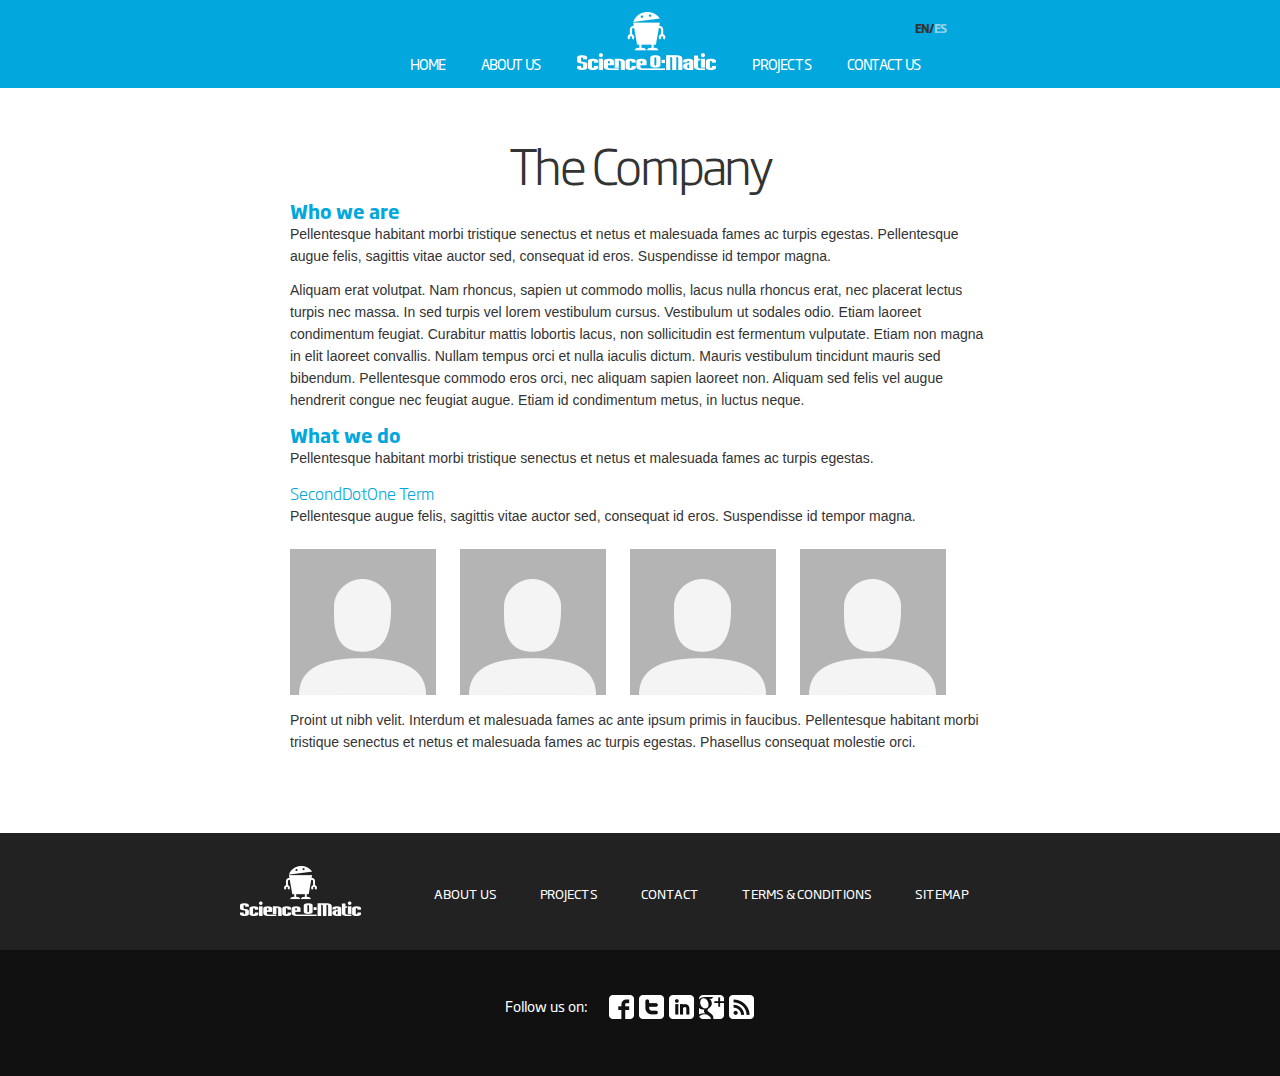
<file: scienceomatic/company.html>
<!DOCTYPE html>
<html>
    <head>
        <meta http-equiv="Content-Type" content="text/html; charset=UTF-8">
        <meta name="viewport" content="width=device-width, initial-scale=1, maximum-scale=1">
        <link rel="shortcut icon" href="img/favicon.png" />
        <title>Science-o'Matic</title>
        <script src="http://code.jquery.com/jquery-2.0.3.min.js"></script>
        <script src="js/action.js"></script>
        <link rel="stylesheet" type="text/css" href="css/reseter.css">
        <link rel="stylesheet" type="text/css" href="css/styles.css">
    </head>
    <body class="terms">
        <header>
            <nav id="desktop">
                <ul>
                <li><a href="#">HOME</a></li>
                <li><a href="#">ABOUT US</a></li>
                <li><a href="#" class="logo"><img src="img/logo.png"/></a></li>
                <li><a href="#">PROJECTS</a></li>
                <li><a href="#">CONTACT US</a></li>
                </ul>
                <div id="languages">
                    <a class="selected">EN</a> / <a href="#">ES</a>
                </div>
            </nav>
            <nav id="menu-mobile">
                <div id="navMobile">
                    <a href="#" class="logo"><img src="img/logo.png"/></a>
                    <button id="mobile-menu-button"><img src="img/mobile-menu_icon.png" /></a>
                </div>
                <ul>
                    <a href="#"><li>HOME</li></a>
                    <a href="#"><li>ABOUT US</li></a>
                    <a href="#"><li>PROJECTS</li></a>
                    <a href="#"><li>CONTACT US</li></a>
                </ul>
            </nav>
        </header>
        <section>
            <article>
            <h1>The Company</h1>
            <h3>Who we are</h3>
            <p>Pellentesque habitant morbi tristique senectus et netus et malesuada fames ac turpis egestas.
            Pellentesque augue felis, sagittis vitae auctor sed, consequat id eros. Suspendisse id tempor magna.</p> 
            <p>Aliquam erat volutpat. Nam rhoncus, sapien ut commodo mollis, lacus nulla rhoncus erat, nec placerat lectus turpis nec massa.
            In sed turpis vel lorem vestibulum cursus. Vestibulum ut sodales odio. Etiam laoreet condimentum feugiat.
            Curabitur mattis lobortis lacus, non sollicitudin est fermentum vulputate. Etiam non magna in elit laoreet convallis.
            Nullam tempus orci et nulla iaculis dictum. Mauris vestibulum tincidunt mauris sed bibendum.
            Pellentesque commodo eros orci, nec aliquam sapien laoreet non. Aliquam sed felis vel augue hendrerit congue nec feugiat augue. Etiam id condimentum metus, in luctus neque.</p>
            <h3>What we do</h3>
            <p>Pellentesque habitant morbi tristique senectus et netus et malesuada fames ac turpis egestas.</p> 
            <h4>SecondDotOne Term</h4>
            <p>Pellentesque augue felis, sagittis vitae auctor sed, consequat id eros. Suspendisse id tempor magna.</p>
            <ul class="images">
                <li><img src="img/photo-img.png"/></li>
                <li><img src="img/photo-img.png"/></li>
                <li><img src="img/photo-img.png"/></li>
                <li><img src="img/photo-img.png"/></li>
            </ul>
            <p>Proint ut nibh velit. Interdum et malesuada fames ac ante ipsum primis in faucibus. Pellentesque habitant morbi tristique senectus et netus et malesuada fames ac turpis egestas.
            Phasellus consequat molestie orci.</p>
            </article>
        </section>
        <footer>
            <div class="navigation">
                <section>
                    <div class="footerLogo"><img src="img/logoFooter.png"/></div>
                    <nav>
                        <ul>
                            <li><a href="#">About Us</a></li>
                            <li><a href="#">Projects</a></li>
                            <li><a href="#">Contact</a></li>
                            <li><a href="#">Terms & Conditions</a></li>
                            <li><a href="#">Sitemap</a></li>
                        </ul>
                    </nav>
                </section>
            </div>
            <div class="socialNetworks">
                <section>
                    <span>Follow us on:</span>
                    <ul>
                        <li><a href="#" class="button facebook"></a></li>
                        <li><a href="#" class="button twitter"></a></li>
                        <li><a href="#" class="button linkedin"></a></li>
                        <li><a href="#" class="button google"></a></li>
                        <li><a href="#" class="button rss"></a></li>
                    </ul>
                </section>
            </div>
        </footer>
    </body>
</html>
</file>
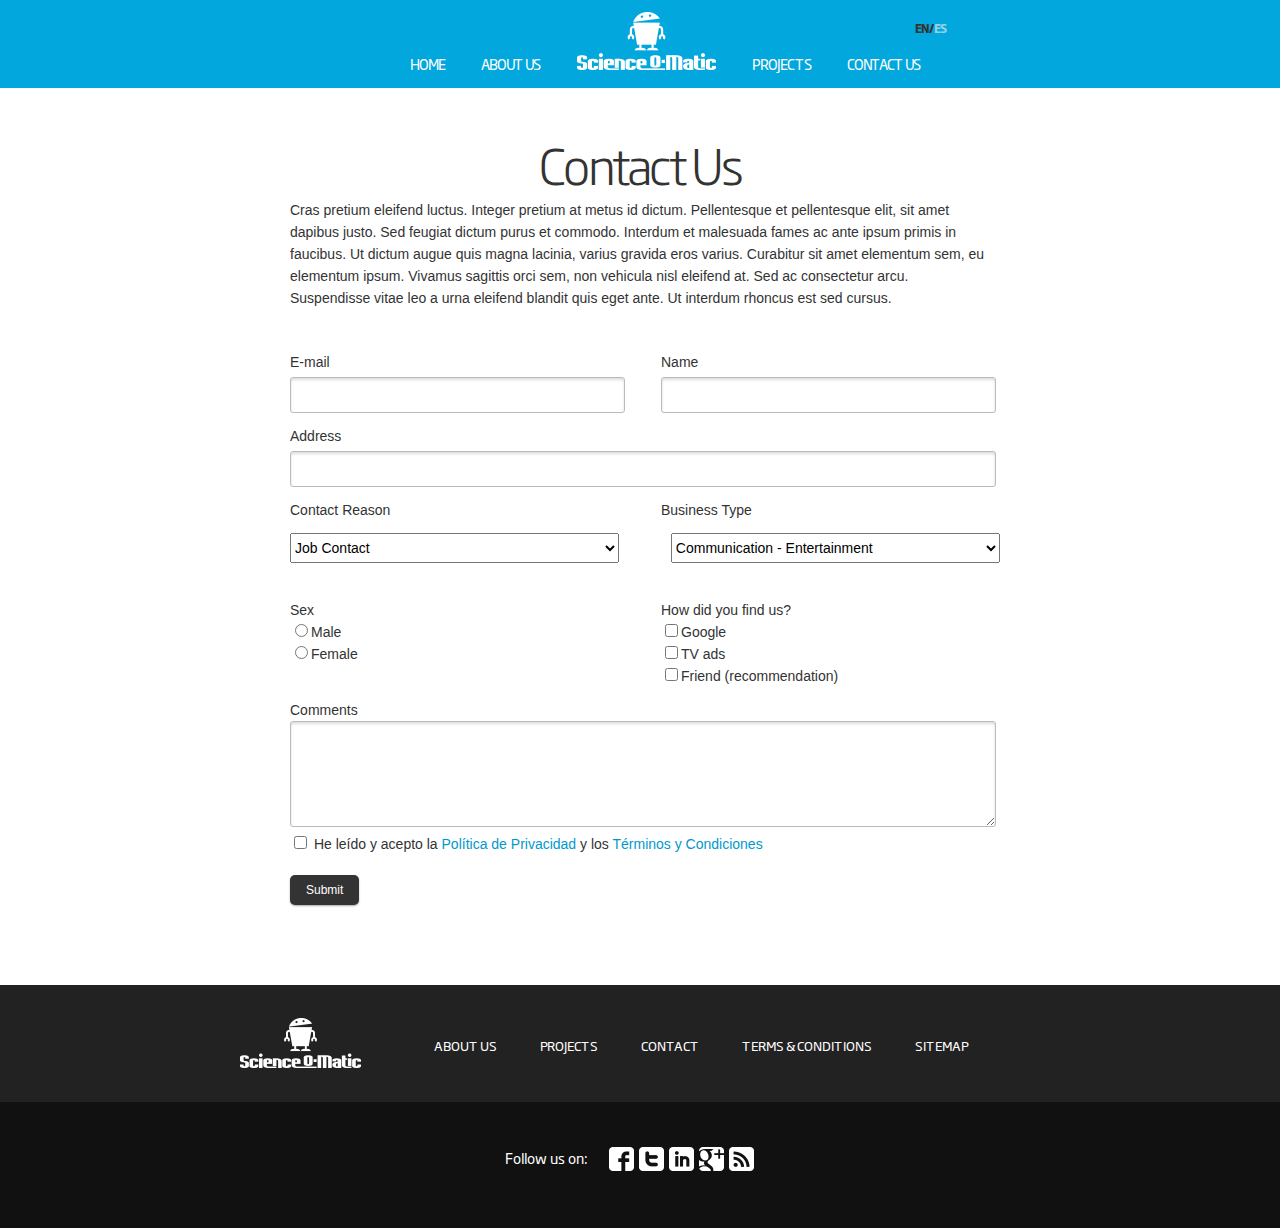
<file: scienceomatic/contact.html>
<!DOCTYPE html>
<html>
    <head>
        <meta http-equiv="Content-Type" content="text/html; charset=UTF-8">
        <meta name="viewport" content="width=device-width, initial-scale=1, maximum-scale=1">
        <link rel="shortcut icon" href="img/favicon.png" />
        <title>Science-o'Matic</title>
        <script src="http://code.jquery.com/jquery-2.0.3.min.js"></script>
        <script src="js/action.js"></script>
        <link rel="stylesheet" type="text/css" href="css/reseter.css">
        <link rel="stylesheet" type="text/css" href="css/styles.css">
    </head>
    <body class="contact">
        <header>
            <nav id="desktop">
                <ul>
                <li><a href="#">HOME</a></li>
                <li><a href="#">ABOUT US</a></li>
                <li><a href="#" class="logo"><img src="img/logo.png"/></a></li>
                <li><a href="#">PROJECTS</a></li>
                <li><a href="#">CONTACT US</a></li>
                </ul>
                <div id="languages">
                    <a class="selected">EN</a> / <a href="#">ES</a>
                </div>
            </nav>
            <nav id="menu-mobile">
                <div id="navMobile">
                    <a href="#" class="logo"><img src="img/logo.png"/></a>
                    <button id="mobile-menu-button"><img src="img/mobile-menu_icon.png" /></a>
                </div>
                <ul>
                    <a href="#"><li>HOME</li></a>
                    <a href="#"><li>ABOUT US</li></a>
                    <a href="#"><li>PROJECTS</li></a>
                    <a href="#"><li>CONTACT US</li></a>
                </ul>
            </nav>
        </header>
        <section>
            <article>
                <h1>Contact Us</h1>
                <p>Cras pretium eleifend luctus. Integer pretium at metus id dictum.
                Pellentesque et pellentesque elit, sit amet dapibus justo.
                Sed feugiat dictum purus et commodo. Interdum et malesuada fames ac ante ipsum primis in faucibus.
                Ut dictum augue quis magna lacinia, varius gravida eros varius.
                Curabitur sit amet elementum sem, eu elementum ipsum. Vivamus sagittis orci sem, non vehicula nisl eleifend at.
                Sed ac consectetur arcu. Suspendisse vitae leo a urna eleifend blandit quis eget ante. Ut interdum rhoncus est sed cursus.</p>
                <form>
                    <div class="block left">
                        <label for="email">E-mail</label>
                        <br/>
                        <input type="text" name="email" title="email"/>
                    </div>
                    <div class="block right">
                        <label for="Name">Name</label>
                        <br/>
                        <input type="text" name="name" title="name"/>
                    </div>
                    
                    <div class="wide">
                        <label for="address">Address</label>
                        <br/>
                        <input type="text" name="address" title="address"/>
                    </div>
                    
                    <div class="block left">
                        <label for="contact_reason">Contact Reason</label>
                        <br/>
                        <select name="contact_reason" title="contact_reason">
                            <option>Job Contact</option>
                            <option>Technical Support</option>
                        </select>
                    </div>
                    <div class="block right">
                        <label for="business_type">Business Type</label>
                        <br/>
                        <select name="business_type" title="business_type">
                            <option>Communication - Entertainment</option>
                            <option>Customer service</option>
                        </select>
                    </div>
        
                    <div class="block left">
                        <label for="sex">Sex</label>
                        <br/>
                        <input type="radio" name="sex" value="male">Male<br>
                        <input type="radio" name="sex" value="female">Female
                    </div>
                    <div class="block right">
                        <label for="find_us">How did you find us?</label>
                        <br/>
                        <input type="checkbox" name="find_us" value="google">Google<br/>
                        <input type="checkbox" name="find_us" value="tv_ads">TV ads<br/>
                        <input type="checkbox" name="find_us" value="friend">Friend (recommendation)<br/>
                    </div>
        
                    <div class="wide">
                        <label for="comments">Comments</label>
                        <textarea class="comments" name="comments" title="comments">
                            
                        </textarea>
                    </div>
                    
                    <input type="checkbox"/>
                    <span>He leído y acepto la <a href="#">Política de Privacidad</a> y los <a href="#">Términos y Condiciones</a></span>
                    <br/>
                    <button type="submit" id="submit">Submit</button>
                </form>
            </article>
        </section>
        <footer>
            <div class="navigation">
                <section>
                    <div class="footerLogo"><img src="img/logoFooter.png"/></div>
                    <nav>
                        <ul>
                            <li><a href="#">About Us</a></li>
                            <li><a href="#">Projects</a></li>
                            <li><a href="#">Contact</a></li>
                            <li><a href="#">Terms & Conditions</a></li>
                            <li><a href="#">Sitemap</a></li>
                        </ul>
                    </nav>
                </section>
            </div>
            <div class="socialNetworks">
                <section>
                    <span>Follow us on:</span>
                    <ul>
                        <li><a href="#" class="button facebook"></a></li>
                        <li><a href="#" class="button twitter"></a></li>
                        <li><a href="#" class="button linkedin"></a></li>
                        <li><a href="#" class="button google"></a></li>
                        <li><a href="#" class="button rss"></a></li>
                    </ul>
                </section>
            </div>
        </footer>
    </body>
</html>
</file>
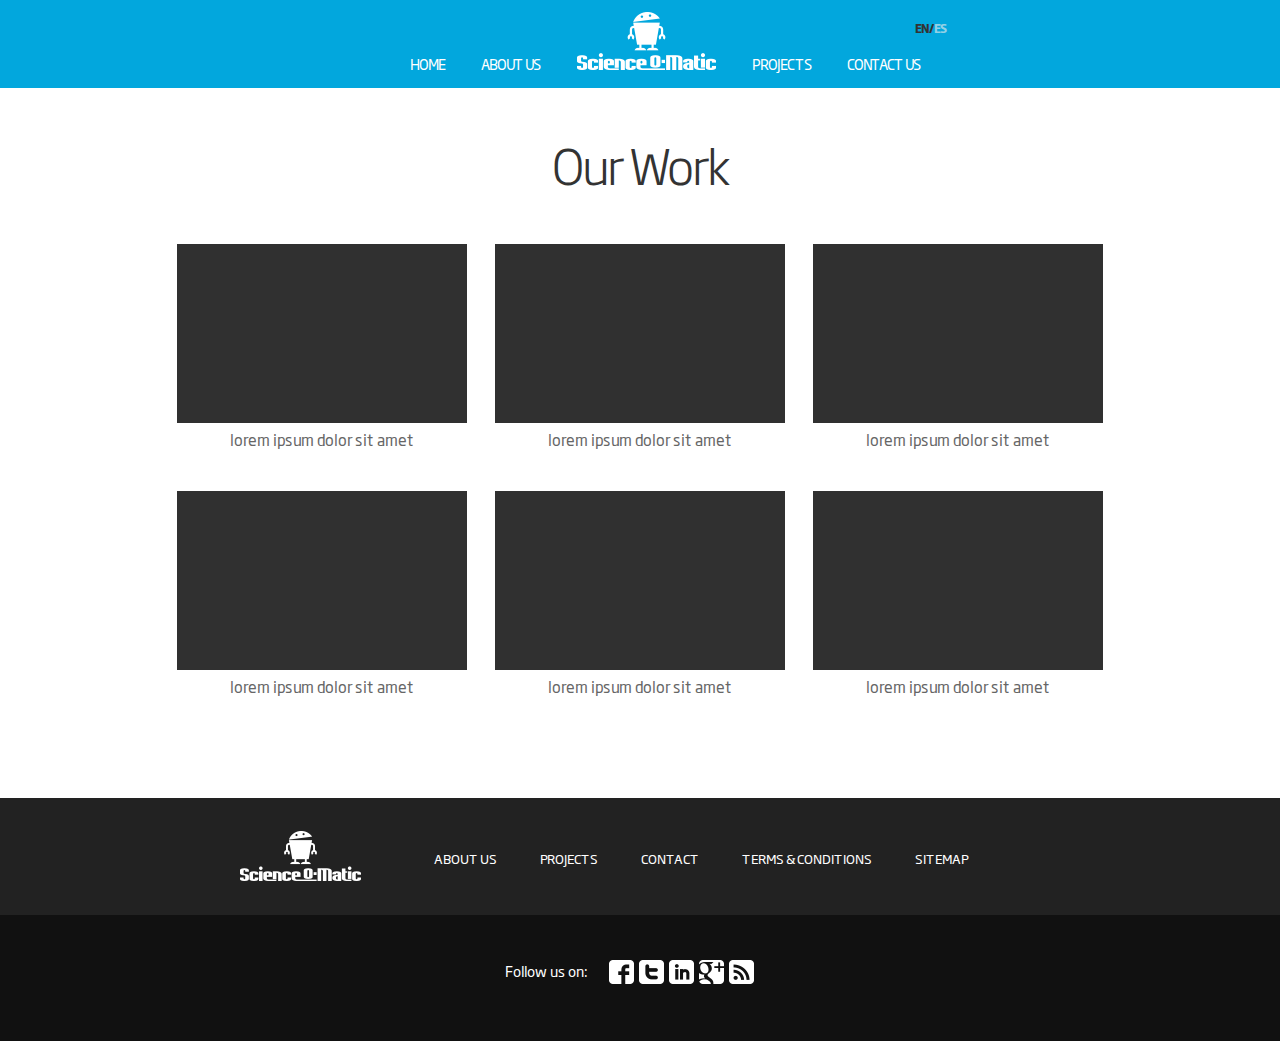
<file: scienceomatic/work.html>
<!DOCTYPE html>
<html>
    <head>
        <meta http-equiv="Content-Type" content="text/html; charset=UTF-8">
        <meta name="viewport" content="width=device-width, initial-scale=1, maximum-scale=1">
        <link rel="shortcut icon" href="img/favicon.png" />
        <title>Science-o'Matic</title>
        <script src="http://code.jquery.com/jquery-2.0.3.min.js"></script>
        <script src="js/action.js"></script>
        <link rel="stylesheet" type="text/css" href="css/reseter.css">
        <link rel="stylesheet" type="text/css" href="css/styles.css">
    </head>
    <body class="work">
        <header>
            <nav id="desktop">
                <ul>
                <li><a href="#">HOME</a></li>
                <li><a href="#">ABOUT US</a></li>
                <li><a href="#" class="logo"><img src="img/logo.png"/></a></li>
                <li><a href="#">PROJECTS</a></li>
                <li><a href="#">CONTACT US</a></li>
                </ul>
                <div id="languages">
                    <a class="selected">EN</a> / <a href="#">ES</a>
                </div>
            </nav>
            <nav id="menu-mobile">
                <div id="navMobile">
                    <a href="#" class="logo"><img src="img/logo.png"/></a>
                    <button id="mobile-menu-button"><img src="img/mobile-menu_icon.png" /></a>
                </div>
                <ul>
                    <a href="#"><li>HOME</li></a>
                    <a href="#"><li>ABOUT US</li></a>
                    <a href="#"><li>PROJECTS</li></a>
                    <a href="#"><li>CONTACT US</li></a>
                </ul>
            </nav>
        </header>
        <section class="work">
            <h1>Our Work</h1>
            <ul class="work">
                <li>
                    <a href="#">
                        <img src="img/work.png"/><br/>
                        <span>lorem ipsum dolor sit amet</span>
                    </a>
                </li>
                <li>
                    <a href="#">
                        <img src="img/work.png"/><br/>
                        <span>lorem ipsum dolor sit amet</span>
                    </a>
                </li>
                <li>
                    <a href="#">
                        <img src="img/work.png"/><br/>
                        <span>lorem ipsum dolor sit amet</span>
                    </a>
                </li>
                <li>
                    <a href="#">
                        <img src="img/work.png"/><br/>
                        <span>lorem ipsum dolor sit amet</span>
                    </a>
                </li>
                <li>
                    <a href="#">
                        <img src="img/work.png"/><br/>
                        <span>lorem ipsum dolor sit amet</span>
                    </a>
                </li>
                <li>
                    <a href="#">
                        <img src="img/work.png"/><br/>
                        <span>lorem ipsum dolor sit amet</span>
                    </a>
                </li>
            </ul>
        </section>
        <footer>
            <div class="navigation">
                <section>
                    <div class="footerLogo"><img src="img/logoFooter.png"/></div>
                    <nav>
                        <ul>
                            <li><a href="#">About Us</a></li>
                            <li><a href="#">Projects</a></li>
                            <li><a href="#">Contact</a></li>
                            <li><a href="#">Terms & Conditions</a></li>
                            <li><a href="#">Sitemap</a></li>
                        </ul>
                    </nav>
                </section>
            </div>
            <div class="socialNetworks">
                <section>
                    <span>Follow us on:</span>
                    <ul>
                        <li><a href="#" class="button facebook"></a></li>
                        <li><a href="#" class="button twitter"></a></li>
                        <li><a href="#" class="button linkedin"></a></li>
                        <li><a href="#" class="button google"></a></li>
                        <li><a href="#" class="button rss"></a></li>
                    </ul>
                </section>
            </div>
        </footer>
    </body>
</html>
</file>
<file: scienceomatic/css/styles.css>
/*--------------------
 FONT-FACE
 --------------------*/
@font-face {
    font-family: 'SohoLight';
    src: url('sohogothicpro-light.eot');
    src: url('sohogothicpro-light.eot') format('embedded-opentype'),
         url('sohogothicpro-light.woff') format('woff'),
         url('sohogothicpro-light.ttf') format('truetype'),
         url('sohogothicpro-light.svg#SohoGothicProLight') format('svg');
}

@font-face {
    font-family: 'SohoRegular';
    src: url('sohogothicpro-regular.eot');
    src: url('sohogothicpro-regular.eot') format('embedded-opentype'),
         url('sohogothicpro-regular.woff') format('woff'),
         url('sohogothicpro-regular.ttf') format('truetype'),
         url('sohogothicpro-regular.svg#SohoGothicProRegular') format('svg');
}

@font-face {
    font-family: 'SohoBold';
    src: url('sohogothicpro-bold.eot');
    src: url('sohogothicpro-bold.eot') format('embedded-opentype'),
         url('sohogothicpro-bold.woff') format('woff'),
         url('sohogothicpro-bold.ttf') format('truetype'),
         url('sohogothicpro-bold.svg#SohoGothicProBold') format('svg');
}


/*--------------------
 BASIC STYLES
 --------------------*/

body {
    width: 100%;
    height: 100%;
    margin: 0;
    background: #fff;
}

a {
    text-decoration: none;
    color: #0099cc;
}

img a {
    border: none;
    border-width: 0;
}

p {
    color: #333;
    font-family: 'Lucida Grande', verdana, sans-serif;
    font-size: 14px;
    line-height: 22px;
    margin-bottom: 12px;
}

h1 {
    color:#333;
    font-family: 'SohoLight';
    font-size: 48px;
    letter-spacing: -0.06em;
    text-align: center;
}

h2 {
    color:#333;
    font-family: 'SohoLight';
    font-size: 36px;
    letter-spacing: -0.04em;
    text-align: center;
}

h3 {
    color: #02a7dd;
    font-family: 'SohoBold';
    font-size: 18px;
    line-height: 24px;
}

h4 {
    color: #02a7dd;
    font-family: 'SohoLight';
    font-size: 16px;
}

h5 {
    color: #333;
    font-family: 'SohoBold';
    font-size: 12px;
}

h6 {
    color: #333;
    font-family: 'SohoRegular';
    font-size: 12px;
}

button {
    color: #fff;
    border: none;
    border-radius: 5px;
    background: #333;
    font-size: 12px;
    text-align: center;
    padding: 8px 16px ;
    cursor: pointer;
    margin-top: 20px;
    box-shadow: 0 1px 2px #aaa;
}

button:hover {
    color: #ccc;
}

button:active {
    background: #111;
    color: #ccc;
    box-shadow: none;
}

::selection {
    background: #444;
    color: #fff;
}

::-moz-selection {
    background: #444;
    color: #fff;
}

/*--------------------
 HEADER
 --------------------*/

header {
    height: 88px;
    color: #fff;
    background: #02a7dd;
}

header nav {
    width: 900px; /*cambiar*/
    margin: auto;
    font-family: arial;/*cambiar*/
    font-weight: bold;
}

header nav#menu-mobile {
    width: 100%;
    background: #f3f3f3;
}

header nav ul {
    text-align: center;
    width: 600px;
    margin: 0 175px;
}

header nav#menu-mobile ul {
    display: none;
    text-align: center;
    margin: auto;
    width: 100%;
    box-shadow: 0 3px 5px #ddd,
        inset 0 3px 7px #ccc;
}

header nav ul li {
    font-family: 'SohoRegular';
    font-size: 14px;
    list-style: none;
    font-weight: normal;
    padding: 12px 10px;
    display: inline-block;
}

header nav#menu-mobile  ul a li {
    font-family: 'SohoRegular';
    display: block;
    border-bottom: 1px solid #999;
    letter-spacing: -0.08em;
}

header nav#menu-mobile  ul a,visited li   {
    color: #333;
}

header nav#menu-mobile  ul li:hover, header nav#menu-mobile  ul li.selected  {
    background: #ddd;
}

header nav ul li a,visited {
    color: #fff;
    padding: 0px 6px;
    letter-spacing: -0.07em;
}

header nav ul li a:hover, header nav ul li a.selected {
    color: #02a7dd;
    background: #fff;
}

header nav ul li a.logo:hover {
    background: none;
}

header nav div#languages {
    position: relative;
    float: right;
    color: #333;
    font-family: 'SohoBold';
    font-size: 11px;
    font-weight: normal;
    letter-spacing: -0.1em;
    margin: -66px 144px;
}

header nav div#languages a {
    color: #94d1e5;
}

header nav div#languages a:hover {
    color: #fff;
}

header nav div#languages a.selected {
    color: #333;
}

header nav div#navMobile {
    /*display: none;*/
    background: #02a7dd !important;
    padding-top: 12px;
    padding-bottom: 15px;
    padding-left: 18px;
}

header nav button#mobile-menu-button {
    float: right;
    margin-top: 15px;
    background: none;
    box-shadow: none;
}

.mobile-menu-height {
    height: 267px;
}

/*------------------------
 CONTENT
 ------------------------*/

section {
    width: 700px;
    margin: 40px auto 80px;
    min-height: 400px;
}

ul.images {
    margin-left: 0px;
}

@media (max-width: 949px) {
    ul.images {
        text-align: center;
    }
}

ul.images li {
    display: inline-block;
    margin: 10px;
}

ul.images li:first-child {
    margin-left: 0;
}

ul.images li:last-child {
    margin-right: 0;
}


/*------------------------
 HOME
 ------------------------*/

.home header nav {
    border-bottom: 1px solid #88d5ee;    
}

.home section.slides {
    background: #02a7dd;
    text-align: center;
    min-height: 0;
    width: 100%;
    margin: auto;
}

.home section.work {
    width: 950px;
    height: 370px;
    min-height: 0;
    margin: auto;
    padding-top: 12px;
}

.home ul.work {
    margin-top: 5px;
}

.home ul.work li:hover {
    background: #666;
}

.home .slides .message {
    display: block;
    max-width: 600px;
    margin: auto;
    padding: 16px 0;
}

.home .slides .message h1 {
    color: #fff;
    text-align: center;
    line-height: 55px;
    text-shadow: 0 1px 2px #0078a0;
}

.home .slides .message span {
    color: #333;
    font-family: 'SohoRegular';
}

.home .slides .bx-wrapper .bx-viewport {
    background: #02a7dd url(../img/shine_bg.png) no-repeat center center;
    height: 100%;
    left: 0;
    padding: 12px 0 25px;
}


/*------------------------
 CONTACT
 ------------------------*/

form {
    color: #333;
    font-family: 'Lucida Grande', verdana, sans-serif;
    font-size: 14px;
    line-height: 22px;
    margin: 30px 0;
}

form input[type='text']  {
    width: 100%;
    border-radius: 3px;
    border: #bbb 1px solid;
    height: 32px;
    box-shadow: inset 0 2px 3px #ddd;
    margin-top: 4px;
}

form select {
    height: 30px;
    line-height: 20px;
    width: 100%;
}

form textarea {
    border-radius: 3px;
    border: #bbb 1px solid;
    box-shadow: inset 0 2px 3px #ddd;
    width: 100%;
    min-height: 100px; 
}

form div.block {
    display: inline;
    margin: 12px 0;
    float: left;
}

form div.block.right {
    width: 47%;
    margin-left: 3%;
}

form div.block.left {
    width: 47%;
    margin-right: 3%;
}

form div.block.wide {
    width: 100%;
}



/*------------------------
 WORK
 ------------------------*/

.work section {
    width: 950px;
}

ul.work {
    text-align: center;
    margin-top: 25px;
}

ul.work li {
    width: 290px;
    padding:10px;
    display: inline-table;
    margin: 10px 2px;
    border-radius: 3px;
}


ul.work li a,visited {
    font-family: 'SohoRegular';
    font-size: 15px;
    color: #666;
    text-align: center;
}

ul.work li:hover {
    background: #02a7dd;
    -webkit-transition: background 0.5s ease-in;  
    -moz-transition: background 0.5s ease-in;  
    -o-transition: background 0.5s ease-in;  
    transition: background 0.5s ease-in;  
}

ul.work li:hover a {
    color: #fff;
    -webkit-transition: color 0.4s ease-in;  
    -moz-transition: color 0.4s ease-in;  
    -o-transition: color 0.4s ease-in;  
    transition: color 0.4s ease-in;  
}

ul.work li:hover img {
    opacity: 0.8;
    -webkit-transition: opacity 0.5s ease-in;  
    -moz-transition: opacity 0.5s ease-in;  
    -o-transition: opacity 0.5s ease-in;  
    transition: opacity 0.5s ease-in;  
}


/*------------------------
 PROJECT
 ------------------------*/

.project section {
    max-width: 916px;
    width: auto;
}

article.content {
    width: 100%;
    display: table-cell;
}

.project aside {
    float: left;
    display: table-cell;
}

.project aside > div {
    clear: both;
    height: 100%;
    margin: -3px 20px 0;
    width: 235px;
}

.project aside hr {
    border: 1px dashed #02a7dd;
    border-width: 1px;
}

.project aside p {
    font-family: 'SohoRegular';
    color: #02a7dd;
}

.project aside strong {
    font-family: 'SohoBold';
}

.project aside a {
    color: #666;
    text-decoration: underline;
}

.project aside a:hover {
    color: #000;
}

.project div.linkToProject {
    height: 150px;
    width: 107px;
    margin-top: 225px;
    position: absolute;
    display: block;
    opacity: 0.7;
    -moz-opacity: 0.7;
    cursor: pointer;
    z-index: 999;
}

.project div.linkToProject:hover {
    opacity: 1;
    -moz-opacity: 1;
    -webkit-transition: opacity 0.5s ease-in-out;  
    -moz-transition: opacity 0.5s ease-in-out;  
    -o-transition: opacity 0.5s ease-in-out;  
    transition: opacity 0.5s ease-in-out;  

}

.project div.linkToProject.inactive, .project div.linkToProject.inactive:hover {
    opacity: 0.2;
    -moz-opacity: 0.2;
}

.project div.linkToProject.previous {
    text-align: right;
    left: 0;
    background: url(../img/nextProject.png) no-repeat 0px 50px;
}

.project div.linkToProject.next {
    right: 0;
    background: url(../img/nextProject.png) no-repeat -107px 50px;
}


/*------------------------
 FOOTER
 ------------------------*/

footer {
    color: #fff;
    font-family: 'SohoRegular';
}

footer div.navigation {
    background: #222 ;
    height: 117px;
    width: 100%;
}

footer div.navigation section {
    width: 800px;
    min-height: 0;
    margin: auto;
    height: 80px;
    padding-top: 33px;
}


footer div.navigation div.footerLogo img {
    display: inline-block;
    float: left;
}

footer div.navigation section nav {
    margin-top: 14px;
}

footer div.navigation section nav ul {
    text-align: center;
}

footer div.navigation section nav ul li {
    display: inline-block;
    padding: 0 20px;
    text-transform: uppercase;
    font-size: 13px;
    font-family: 'SohoRegular';
}

footer div.navigation section nav ul li a,visited {
    color: #fff;
}

footer div.navigation section nav ul li a:hover {
    color: #ccc;
}

@media (max-width: 949px) {
    footer div.navigation div.footerLogo img {
        display: none;
    }

    footer div.navigation section {
        width: 100%;
    }
    
    footer div.navigation section nav ul li {
        padding: 0 10px;
    }
}



/*social network buttons*/

footer div.socialNetworks {
    background: #111;
    height: 126px;
}

footer div.socialNetworks section {
    width: 270px;
    margin: 0px auto;
    text-align: center;
    padding-top: 45px;
    min-height: 0;
}

footer div.socialNetworks section span {
    color: #fff;
    font-family: 'SohoRegular';
    display: inline-block;
    float: left;
    font-size: 14px;
}

footer div.socialNetworks section ul li {
    display: inline-block;
}

footer div.socialNetworks a.button {
    width: 25px;
    height: 24px;
    display: block;
    background-image: url(../img/socialNetworkButtons.png);
    margin: 0 1px;
}

a.button.facebook {
    background-position: 30px -1px;
}

a.button.twitter {
    background-position: 60px -1px;
}

a.button.linkedin {
    background-position: 90px -1px;
}

a.button.google {
    background-position: 120px -1px;
}

a.button.rss{
    background-position: 0px -1px;
}

a.button.facebook:hover {
    background-position: 30px 24px;
}

a.button.twitter:hover {
    background-position: 60px 24px;
}

a.button.linkedin:hover {
    background-position: 90px 24px;
}

a.button.google:hover {
    background-position: 120px 24px;
}

a.button.rss:hover {
    background-position: 0px 24px;
}



/*------------------------
 SLIDES
 ------------------------*/

.bx-wrapper .bx-viewport {
    -moz-box-shadow: none;
    -webkit-box-shadow: none;
    box-shadow: none;
    border: none;
}

.bx-wrapper .bx-pager {
    position: relative;
    margin-top: -80px;
}


/*------------------------
 MEDIA QUERIES
 ------------------------*/

@media (max-width: 768px) {
    header nav#desktop {
        display: none;
    }
    header nav#menu-mobile {
        display: block;
    }
}

@media (max-width: 968px) and
(min-width: 768px) {
    header nav, header nav ul {
        width: 100%;
        margin: 0;
    }
}

@media (min-width: 768px) {
    header nav#desktop {
        display: block;
    }
    header nav#menu-mobile {
        display: none;
    }
}

@media (max-width: 949px)
and (min-width: 481px) {
    
    h1 {
        font-size: 44px;
    }
    
    section {
        width: 100%;
        min-height: 0;
    }
    
    section article {            
        padding: 0 15px;
    }

    section article h1 {
        margin-bottom: 20px;
    }
    
    section article h3 {
        font-size: 24px;
        line-height: 28px;
        text-align: center;
    }

    section article h4 {
        font-size: 20px;
        text-align: center;
    }
    
    section article p {
        font-size: 15px;
        line-height: 24px;
        margin: 8px 0 16px;
        text-align: justify;
        text-justify: newspaper;
    }
    
    ul.images li:first-child,
    ul.images li:last-child{
        margin-left: 10px;
        margin-right: 10px;
    }

    .project section {
        margin-top: 5px;
    }
    .project div.linkToProject {
        margin-top: 165px;
    }
    
    .project div.linkToProject h5,
    .project div.linkToProject h6
    {
        background: #fff;
    }
    
    .project aside {
        float: none;
        display: block;
        column-count: 2;
        -webkit-column-count: 2; 
        -moz-column-count: 2;
        column-gap: 15px;
        -webkit-column-gap: 15px;
        -moz-column-gap: 15px;
        column-gap: 15px;
        -webkit-column-gap: 15px;
        -moz-column-gap: 15px;
    }

    .project aside > div {
        width: 100%;
        height: auto;
    }
    
    .project aside p {
        line-height: 18px;
        margin-bottom: 3px;
    }
    
    .project section.content {
        margin-top: 0;
    }
    
    .work section, .home section.work,
    .contact section {
        width: 100%;
    }
    
    .contact section {
        
    }
    
    .home section.work {
        margin-bottom: 40px;
        height: auto;
    }
    
    .home p {
        
    }
    
}

@media (max-width: 768px)
and (min-width: 481px) {
    
}


@media (max-width: 648px) and
(min-width: 480px) {
    ul.work li {
        width: 100%;
        padding: 15px 0 10px;
        margin: 0;
        border-radius: 0;
    }
    
    ul.work li img {
        width: 75%;
    }
    
    form div.block {
        display: inline;
        margin: 12px 0;
        float: left;
    }
    
    form div.block.right,
    form div.block.left,
    form div.block.wide {
        width: 100%;
        margin-left: 0;
        margin-right: 0;
    }
    
}

@media (max-width: 480px) {

    section, .work section {
        width: 100%;
        min-height: 0;
    }
    
    footer div.navigation section nav ul li {
        padding: 0 6px;
        font-size: 12px;
    }
        
    footer div.navigation {
        background: #222;
        height: 95px;
        width: 100%;
    }
    
    footer div.navigation section nav {
        margin-top: 3px;
    }

    section article p {
        line-height: 23px;
    }
    
    h1 {
        font-size: 43px;
        margin: 24px 0 10px;
    }
    
    h3 {
        font-size: 23px;
        text-align: center;
        margin: 24px 0 10px;
    }
    
    h4 {
        text-align: center;
        font-size: 17px;
        margin: 24px 0 8px;
    }
    
    section article {
        margin: 0 20px;
    }
    
    ul.images li:first-child,
    ul.images li:last-child{
        margin-left: 10px;
        margin-right: 10px;
    }

    form div.block {
        display: inline;
        margin: 15px 0;
        float: left;
    }

    form div.block.right,
    form div.block.left,
    form div.block.wide {
        width: 100%;
        margin-left: 0;
        margin-right: 0;
    }
    
    .project div.linkToProject h5,
    .project div.linkToProject h6 {
        display: none;
    }
    
    .project div.linkToProject {
        width: 57px;
        height: 68px;
        margin-top: 170px;
    }
    
    .project div.linkToProject.previous {
        background: url(../img/nextProject.png) no-repeat -34px -17px;
    }
    
    .project div.linkToProject.next {
        background: url(../img/nextProject.png) no-repeat -123px -17px;
    }

    .project aside {
        float: none;
        display: block;
    }

    .project aside > div {
        width: auto;
        height: auto;
    }
    
    .project aside p {
        line-height: 22px;
        text-align: center;
        font-size: 15px;
        margin-bottom: 6px;
    }
    
    .project aside hr {
        display: none;
    }
    
    .addthis_toolbox {
        text-align: center;
        margin: 15px auto 15px;
        width: 180px;
    }
    
    section article.content {
        padding: 0 20px;

    }
    /**/
    ul.work li {
        width: 100%;
        padding: 15px 0 10px;
        margin: 0;
        border-radius: 0;
    }

    .home section.work {
        margin-bottom: 40px;
        height: auto;
        width: 100%;
    }
    
    
}
</file>
<file: scienceomatic/css/reseter.css>
html,body,div,span,applet,object,iframe,h1,h2,h3,h4,h5,h6,p,blockquote,pre,a,abbr,acronym,address,big,cite,code,del,dfn,em,font,img,ins,kbd,q,s,samp,small,strike,strong,sub,sup,tt,var,dl,dt,dd,ol,ul,li,fieldset,form,label,legend,table,caption,tbody,tfoot,thead,tr,th,td{margin:0;padding:0;border:0;outline:0;font-weight:inherit;font-style:inherit;font-size:100%;font-family:inherit;vertical-align:baseline}:focus{outline:0}table{border-collapse:separate;border-spacing:0}caption,th,td{text-align:left;font-weight:normal}a img,iframe{border:none}ol,ul{list-style:none}input,textarea,select,button{font-size:100%;font-family:inherit}select{margin:inherit}ol{margin-left:2em}.clearfix:after{content:".";display:block;height:0;clear:both;visibility:hidden}.clearfix{display:inline-block}* html .clearfix{height:1%}.clearfix{display:block}
</file>
